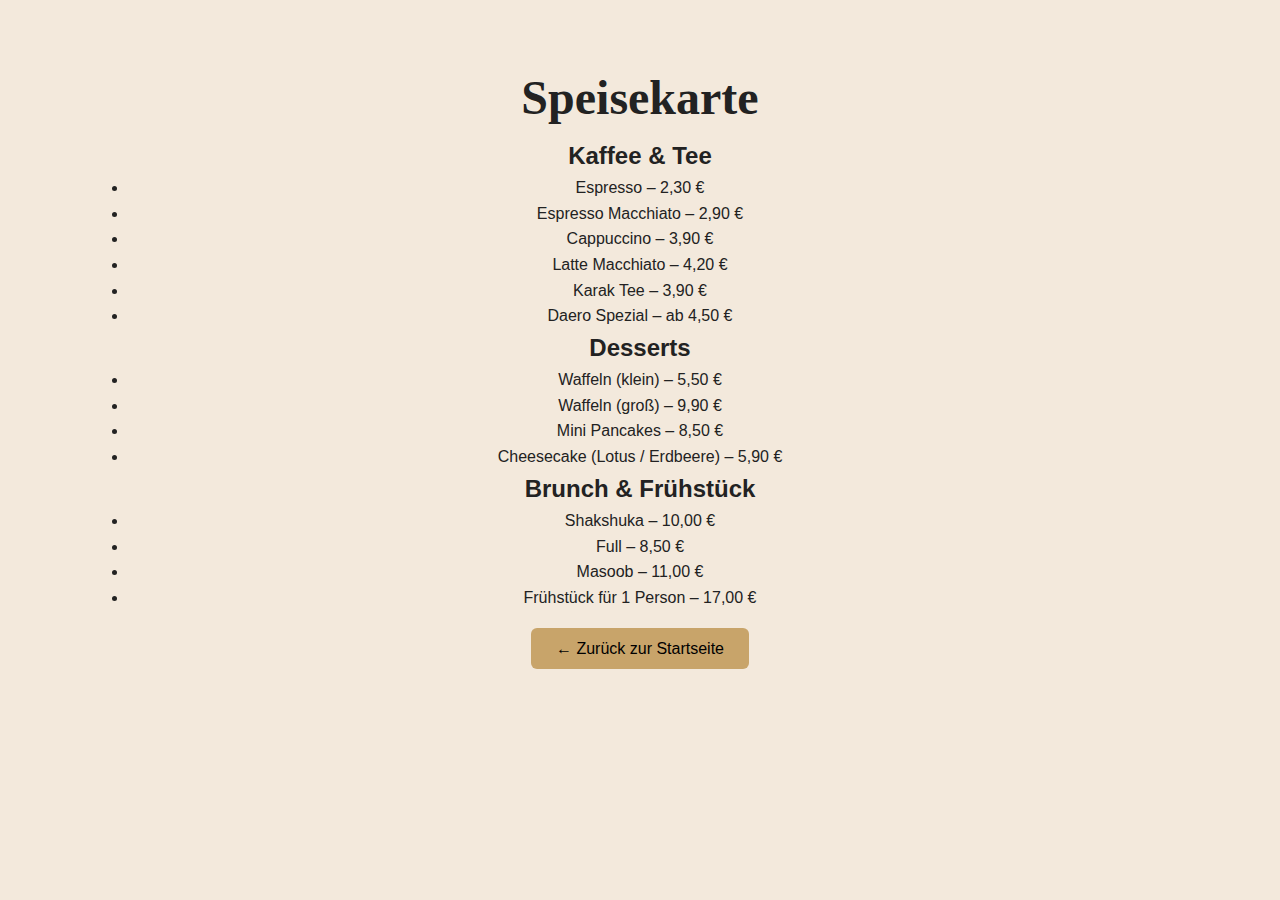
<file: menu/speisekarte.html>
<!DOCTYPE html>
<html lang="de">
<head>
  <meta charset="UTF-8">
  <title>Speisekarte – Daero Café</title>
  <meta name="viewport" content="width=device-width, initial-scale=1.0">
  <link rel="stylesheet" href="../style.css">
</head>

<body>

<section>
  <h1>Speisekarte</h1>

  <h2>Kaffee & Tee</h2>
  <ul>
    <li>Espresso – 2,30 €</li>
    <li>Espresso Macchiato – 2,90 €</li>
    <li>Cappuccino – 3,90 €</li>
    <li>Latte Macchiato – 4,20 €</li>
    <li>Karak Tee – 3,90 €</li>
    <li>Daero Spezial – ab 4,50 €</li>
  </ul>

  <h2>Desserts</h2>
  <ul>
    <li>Waffeln (klein) – 5,50 €</li>
    <li>Waffeln (groß) – 9,90 €</li>
    <li>Mini Pancakes – 8,50 €</li>
    <li>Cheesecake (Lotus / Erdbeere) – 5,90 €</li>
  </ul>

  <h2>Brunch & Frühstück</h2>
  <ul>
    <li>Shakshuka – 10,00 €</li>
    <li>Full – 8,50 €</li>
    <li>Masoob – 11,00 €</li>
    <li>Frühstück für 1 Person – 17,00 €</li>
  </ul>

  <br>
  <a href="../index.html" class="btn">← Zurück zur Startseite</a>
</section>

</body>
</html>
</file>
<file: style.css>
:root {
  --green: #1f2f2a;
  --beige: #f3e9dc;
  --gold: #c8a46a;
  --dark: #111;
}

* {
  margin: 0;
  padding: 0;
  box-sizing: border-box;
}

body {
  font-family: 'Inter', sans-serif;
  background: var(--beige);
  color: #222;
  line-height: 1.6;
}

/* Sprachumschalter */
.lang-switch {
  position: fixed;
  top: 15px;
  right: 15px;
  z-index: 999;
}

.lang-switch button {
  background: var(--green);
  color: #fff;
  border: none;
  padding: 6px 10px;
  margin-left: 5px;
  border-radius: 5px;
  cursor: pointer;
}

/* HERO */
.hero {
  height: 100vh;
  background: url("images/hero.jpg") center/cover no-repeat;
}

.overlay {
  height: 100%;
  background: rgba(0,0,0,0.55);
  display: flex;
  flex-direction: column;
  justify-content: center;
  align-items: center;
  color: #fff;
  text-align: center;
}

h1 {
  font-family: 'Playfair Display', serif;
  font-size: 3rem;
}

.btn {
  margin-top: 20px;
  padding: 12px 25px;
  background: var(--gold);
  color: #000;
  text-decoration: none;
  border-radius: 6px;
}

/* SECTIONS */
section {
  padding: 60px 10%;
  text-align: center;
}

/* RTL Support */
[dir="rtl"] {
  text-align: right;
}

/* RESPONSIVE */
@media (max-width: 768px) {
  h1 {
    font-size: 2.2rem;
  }
  .lang-switch {
  position: fixed;
  top: 20px;
  right: 20px;
  z-index: 9999;
}

.lang-switch button {
  background: #0f2f24;
  color: #fff;
  border: none;
  margin-left: 5px;
  padding: 6px 10px;
  border-radius: 6px;
  cursor: pointer;
}

.lang-switch button:hover {
  background: #1f5f45;
}
}
</file>
